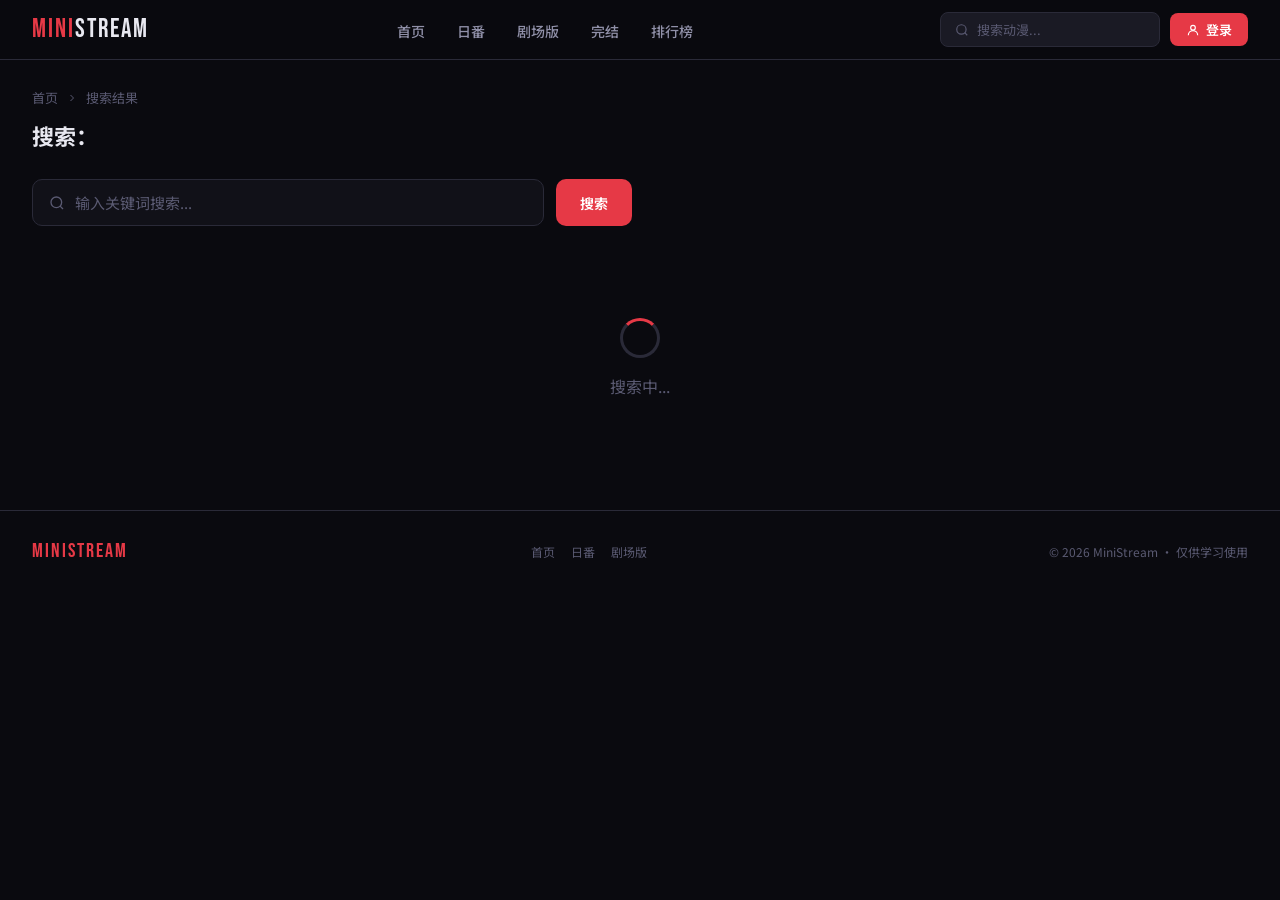
<file: frontend/search.html>
<!DOCTYPE html>
<html lang="zh">
<head>
  <meta charset="UTF-8">
  <meta name="viewport" content="width=device-width, initial-scale=1.0">
  <title>搜索结果 · MiniStream</title>
  <link rel="preconnect" href="https://fonts.googleapis.com">
  <link href="https://fonts.googleapis.com/css2?family=Noto+Sans+SC:wght@300;400;500;700&family=Bebas+Neue&display=swap" rel="stylesheet">
  <link rel="stylesheet" href="common.css">
  <style>
    .search-layout { padding: 28px 32px; }

    .search-header { margin-bottom: 28px; }
    .search-breadcrumb {
      display: flex; align-items: center; gap: 8px;
      font-size: 13px; color: var(--text3); margin-bottom: 12px;
    }
    .search-breadcrumb a { color: var(--text3); text-decoration: none; transition: color 0.2s; }
    .search-breadcrumb a:hover { color: var(--accent); }

    .search-title {
      font-size: 22px; font-weight: 700; margin-bottom: 6px;
    }
    .search-title span { color: var(--accent); }
    .search-count { font-size: 13px; color: var(--text3); }

    /* 搜索框大版本 */
    .search-bar {
      display: flex; gap: 12px; margin-bottom: 32px;
      max-width: 600px;
    }
    .search-input-wrap {
      flex: 1; display: flex; align-items: center;
      background: var(--bg2); border: 1px solid var(--border);
      border-radius: 10px; padding: 0 16px; gap: 10px;
      transition: border-color 0.2s;
    }
    .search-input-wrap:focus-within { border-color: var(--accent); }
    .search-input-wrap input {
      flex: 1; background: none; border: none; outline: none;
      color: var(--text); font-size: 15px; font-family: inherit;
      padding: 12px 0;
    }
    .search-input-wrap input::placeholder { color: var(--text3); }
    .search-btn {
      padding: 12px 24px; background: var(--accent); color: #fff;
      border: none; border-radius: 10px; font-size: 14px; font-weight: 600;
      cursor: pointer; font-family: inherit; transition: all 0.2s; white-space: nowrap;
    }
    .search-btn:hover { background: var(--accent2); transform: translateY(-1px); }

    /* 结果网格 */
    .card-grid {
      display: grid;
      grid-template-columns: repeat(auto-fill, minmax(160px, 1fr));
      gap: 16px;
    }

    /* 加载状态 */
    .loading {
      text-align: center; padding: 60px 0; color: var(--text3);
    }
    .loading-spinner {
      width: 40px; height: 40px; border-radius: 50%;
      border: 3px solid var(--border);
      border-top-color: var(--accent);
      animation: spin 0.8s linear infinite;
      margin: 0 auto 16px;
    }
    @keyframes spin { to { transform: rotate(360deg); } }

    /* 空结果 */
    .empty-result {
      text-align: center; padding: 80px 0; color: var(--text3);
    }
    .empty-icon { font-size: 48px; margin-bottom: 16px; opacity: 0.5; }
    .empty-text { font-size: 15px; margin-bottom: 8px; color: var(--text2); }
    .empty-sub { font-size: 13px; }

    /* 热门搜索 */
    .hot-search { margin-top: 40px; }
    .hot-title {
      font-size: 15px; font-weight: 600; margin-bottom: 14px;
      display: flex; align-items: center; gap: 8px;
    }
    .hot-title::before { content:''; display:block; width:3px; height:16px; background:var(--accent); border-radius:2px; }
    .hot-tags { display: flex; flex-wrap: wrap; gap: 8px; }
    .hot-tag {
      padding: 6px 16px; border-radius: 20px;
      background: var(--bg3); border: 1px solid var(--border);
      font-size: 13px; color: var(--text2); cursor: pointer;
      transition: all 0.2s; text-decoration: none;
    }
    .hot-tag:hover { border-color: var(--accent); color: var(--accent); }

    @media(max-width:768px) {
      .search-layout { padding: 20px 16px; }
    }
  </style>
</head>
<body>

<nav>
  <a href="index.html" class="logo">Mini<span>Stream</span></a>
  <ul class="nav-links">
    <li><a href="index.html">首页</a></li>
    <li><a href="show-anime.html">日番</a></li>
    <li><a href="show-movie.html">剧场版</a></li>
    <li><a href="show-anime.html?filter=end">完结</a></li>
    <li><a href="show-anime.html?sort=hits">排行榜</a></li>
  </ul>
  <div style="display:flex;align-items:center;gap:10px;">
    <div class="nav-search">
      <svg width="14" height="14" viewBox="0 0 24 24" fill="none" stroke="currentColor" stroke-width="2"><circle cx="11" cy="11" r="8"/><path d="m21 21-4.35-4.35"/></svg>
      <input type="text" placeholder="搜索动漫...">
    </div>
    <div id="nav-user-area"></div>
  </div>
</nav>

<div class="search-layout">

  <!-- 面包屑 -->
  <div class="search-header">
    <div class="search-breadcrumb">
      <a href="index.html">首页</a>
      <svg width="12" height="12" viewBox="0 0 24 24" fill="none" stroke="currentColor" stroke-width="2"><path d="m9 18 6-6-6-6"/></svg>
      <span>搜索结果</span>
    </div>
    <div class="search-title">搜索：<span id="keyword-display"></span></div>
    <div class="search-count" id="result-count"></div>
  </div>

  <!-- 搜索框 -->
  <div class="search-bar">
    <div class="search-input-wrap">
      <svg width="16" height="16" viewBox="0 0 24 24" fill="none" stroke="var(--text3)" stroke-width="2"><circle cx="11" cy="11" r="8"/><path d="m21 21-4.35-4.35"/></svg>
      <input type="text" id="search-input" placeholder="输入关键词搜索...">
    </div>
    <button class="search-btn" onclick="doSearch()">搜索</button>
  </div>

  <!-- 结果区域 -->
  <div id="result-area">
    <div class="loading">
      <div class="loading-spinner"></div>
      <div>搜索中...</div>
    </div>
  </div>

</div>

<footer>
  <div class="footer-logo">MiniStream</div>
  <div class="footer-links">
    <a href="index.html">首页</a>
    <a href="show-anime.html">日番</a>
    <a href="show-movie.html">剧场版</a>
  </div>
  <div class="footer-text">© 2026 MiniStream · 仅供学习使用</div>
</footer>

<script src="api.js"></script>
<script src="search.js"></script>
<script>
  // 登录状态
  const area = document.getElementById('nav-user-area')
  if (Auth.isLoggedIn()) {
    const user = Auth.getUser()
    area.innerHTML = `<a href="profile.html" class="nav-user-btn"><div class="nav-user-avatar">${user?.username?.slice(0,2).toUpperCase() || 'MS'}</div>我的</a>`
  } else {
    area.innerHTML = `<a href="login.html" class="nav-login-btn"><svg width="14" height="14" viewBox="0 0 24 24" fill="none" stroke="currentColor" stroke-width="2"><circle cx="12" cy="8" r="4"/><path d="M20 21a8 8 0 1 0-16 0"/></svg>登录</a>`
  }

  // 样式
  const style = document.createElement('style')
  style.textContent = `.nav-login-btn{display:flex;align-items:center;gap:6px;padding:7px 16px;border-radius:8px;background:var(--accent);color:#fff;font-size:13px;font-weight:600;text-decoration:none;transition:all 0.2s}.nav-user-btn{display:flex;align-items:center;gap:8px;padding:5px 14px 5px 6px;border-radius:8px;background:var(--bg3);border:1px solid var(--border);color:var(--text);font-size:13px;text-decoration:none;transition:all 0.2s}.nav-user-avatar{width:28px;height:28px;border-radius:50%;background:linear-gradient(135deg,#f59e0b,#ef4444);display:flex;align-items:center;justify-content:center;font-size:11px;font-weight:700;color:#fff}`
  document.head.appendChild(style)

  // 获取关键词
  const params = new URLSearchParams(window.location.search)
  const keyword = params.get('keyword') || ''

  document.getElementById('keyword-display').textContent = keyword
  document.getElementById('search-input').value = keyword
  document.title = `搜索"${keyword}" · MiniStream`

  // 执行搜索
  async function doSearch() {
    const kw = document.getElementById('search-input').value.trim()
    if (!kw) return
    if (kw !== keyword) {
      window.location.href = `search.html?keyword=${encodeURIComponent(kw)}`
      return
    }

    const area = document.getElementById('result-area')
    area.innerHTML = '<div class="loading"><div class="loading-spinner"></div><div>搜索中...</div></div>'

    try {
      const videos = await VideoAPI.search(kw)
      document.getElementById('result-count').textContent = `找到 ${videos.length} 个结果`

      if (videos.length === 0) {
        area.innerHTML = `
          <div class="empty-result">
            <div class="empty-icon">🔍</div>
            <div class="empty-text">没有找到「${kw}」相关的动漫</div>
            <div class="empty-sub">换个关键词试试？</div>
          </div>
          <div class="hot-search">
            <div class="hot-title">热门搜索</div>
            <div class="hot-tags">
              <a href="search.html?keyword=咒术回战" class="hot-tag">咒术回战</a>
              <a href="search.html?keyword=芙莉莲" class="hot-tag">芙莉莲</a>
              <a href="search.html?keyword=我推的孩子" class="hot-tag">我推的孩子</a>
              <a href="search.html?keyword=地狱乐" class="hot-tag">地狱乐</a>
              <a href="search.html?keyword=异世界" class="hot-tag">异世界</a>
            </div>
          </div>`
        return
      }

      // 渲染结果卡片
      const grid = document.createElement('div')
      grid.className = 'card-grid'
      videos.forEach(v => {
        grid.innerHTML += `
          <a href="player.html?id=${v.id}" class="anime-card">
            <div class="card-thumb">
              <img src="${v.cover || 'https://images.unsplash.com/photo-1607604276583-eef5d176d035?w=300&q=70'}" alt="${v.title}">
              <div class="card-overlay">
                <div class="play-icon">
                  <svg width="18" height="18" viewBox="0 0 24 24" fill="white"><path d="M8 5v14l11-7z"/></svg>
                </div>
              </div>
              ${v.rating ? `<span class="card-badge pg">${v.rating}</span>` : ''}
              <span class="card-ep">${v.status === 'ready' ? '可播放' : '处理中'}</span>
            </div>
            <div class="card-info">
              <div class="card-title">${v.title}</div>
              <div class="card-meta">${v.genre || ''} · ${v.year || ''}</div>
            </div>
          </a>`
      })
      area.innerHTML = ''
      area.appendChild(grid)

    } catch (err) {
      area.innerHTML = `
        <div class="empty-result">
          <div class="empty-icon">⚠️</div>
          <div class="empty-text">搜索失败，请检查后端服务是否运行</div>
          <div class="empty-sub">${err.message}</div>
        </div>`
    }
  }

  // 回车搜索
  document.getElementById('search-input').addEventListener('keydown', e => {
    if (e.key === 'Enter') doSearch()
  })

  // 页面加载时自动搜索
  if (keyword) doSearch()
</script>
</body>
</html>
</file>
<file: frontend/common.css>
@import url('https://fonts.googleapis.com/css2?family=Noto+Sans+SC:wght@300;400;500;700&family=Bebas+Neue&display=swap');

:root {
  --bg: #0a0a0f;
  --bg2: #111118;
  --bg3: #1a1a24;
  --accent: #e63946;
  --accent2: #ff6b6b;
  --text: #e8e8f0;
  --text2: #9090a8;
  --text3: #5a5a72;
  --border: #2a2a38;
  --card-hover: #1e1e2e;
}

* { margin: 0; padding: 0; box-sizing: border-box; }

body {
  background: var(--bg);
  color: var(--text);
  font-family: 'Noto Sans SC', sans-serif;
  min-height: 100vh;
}

::-webkit-scrollbar { width: 5px; }
::-webkit-scrollbar-track { background: var(--bg); }
::-webkit-scrollbar-thumb { background: var(--border); border-radius: 3px; }
::-webkit-scrollbar-thumb:hover { background: var(--accent); }

/* NAV */
nav {
  position: sticky; top: 0; z-index: 100;
  background: rgba(10,10,15,0.94);
  backdrop-filter: blur(16px);
  border-bottom: 1px solid var(--border);
  padding: 0 32px; height: 60px;
  display: flex; align-items: center; justify-content: space-between; gap: 24px;
}
.logo {
  font-family: 'Bebas Neue', sans-serif;
  font-size: 26px; letter-spacing: 2px;
  color: var(--accent); text-decoration: none; flex-shrink: 0;
}
.logo span { color: var(--text); }
.nav-links { display: flex; gap: 4px; list-style: none; }
.nav-links a {
  color: var(--text2); text-decoration: none;
  font-size: 14px; font-weight: 500;
  padding: 6px 14px; border-radius: 6px; transition: all 0.2s;
}
.nav-links a:hover, .nav-links a.active { color: var(--text); background: var(--bg3); }
.nav-search {
  display: flex; align-items: center;
  background: var(--bg3); border: 1px solid var(--border);
  border-radius: 8px; padding: 7px 14px; gap: 8px;
  transition: border-color 0.2s; width: 220px;
}
.nav-search:focus-within { border-color: var(--accent); }
.nav-search input {
  background: none; border: none; outline: none;
  color: var(--text); font-size: 13px; font-family: inherit; width: 100%;
}
.nav-search input::placeholder { color: var(--text3); }
.nav-search svg { color: var(--text3); flex-shrink: 0; }

/* CARD */
.anime-card {
  border-radius: 10px; overflow: hidden;
  background: var(--bg2); cursor: pointer;
  transition: transform 0.25s, box-shadow 0.25s;
  position: relative; text-decoration: none; display: block; color: inherit;
}
.anime-card:hover { transform: translateY(-4px); box-shadow: 0 12px 32px rgba(0,0,0,0.5); }
.anime-card:hover .card-overlay { opacity: 1; }
.anime-card:hover .card-thumb img { transform: scale(1.06); }

.card-thumb {
  position: relative; aspect-ratio: 3/4; overflow: hidden;
}
.card-thumb img { width: 100%; height: 100%; object-fit: cover; transition: transform 0.4s; }
.card-overlay {
  position: absolute; inset: 0;
  background: rgba(0,0,0,0.5); opacity: 0; transition: opacity 0.2s;
  display: flex; align-items: center; justify-content: center;
}
.play-icon {
  width: 48px; height: 48px; border-radius: 50%;
  background: var(--accent); display: flex; align-items: center; justify-content: center;
  transform: scale(0.8); transition: transform 0.2s;
}
.anime-card:hover .play-icon { transform: scale(1); }
.card-badge {
  position: absolute; top: 8px; left: 8px;
  font-size: 10px; font-weight: 600;
  padding: 2px 7px; border-radius: 4px;
  background: var(--accent); color: #fff; letter-spacing: 0.3px;
}
.card-badge.pg { background: #2563eb; }
.card-badge.r15 { background: #7c3aed; }
.card-badge.r18 { background: #dc2626; }
.card-badge.end { background: #059669; }
.card-ep {
  position: absolute; bottom: 8px; right: 8px;
  font-size: 10px; padding: 2px 7px; border-radius: 4px;
  background: rgba(0,0,0,0.75); color: var(--text2); backdrop-filter: blur(4px);
}
.card-info { padding: 10px 12px 12px; }
.card-title {
  font-size: 13px; font-weight: 500; line-height: 1.4; margin-bottom: 5px;
  display: -webkit-box; -webkit-line-clamp: 2; -webkit-box-orient: vertical; overflow: hidden;
}
.card-meta { font-size: 11px; color: var(--text3); }

/* FOOTER */
footer {
  border-top: 1px solid var(--border);
  padding: 28px 32px; margin-top: 24px;
  display: flex; align-items: center; justify-content: space-between;
}
.footer-logo { font-family: 'Bebas Neue', sans-serif; font-size: 20px; letter-spacing: 2px; color: var(--accent); }
.footer-text { font-size: 12px; color: var(--text3); }
.footer-links { display: flex; gap: 16px; }
.footer-links a { font-size: 12px; color: var(--text3); text-decoration: none; transition: color 0.2s; }
.footer-links a:hover { color: var(--accent); }

@media (max-width: 768px) {
  nav { padding: 0 16px; }
  .nav-links { display: none; }
  footer { flex-direction: column; gap: 12px; text-align: center; }
}
</file>
